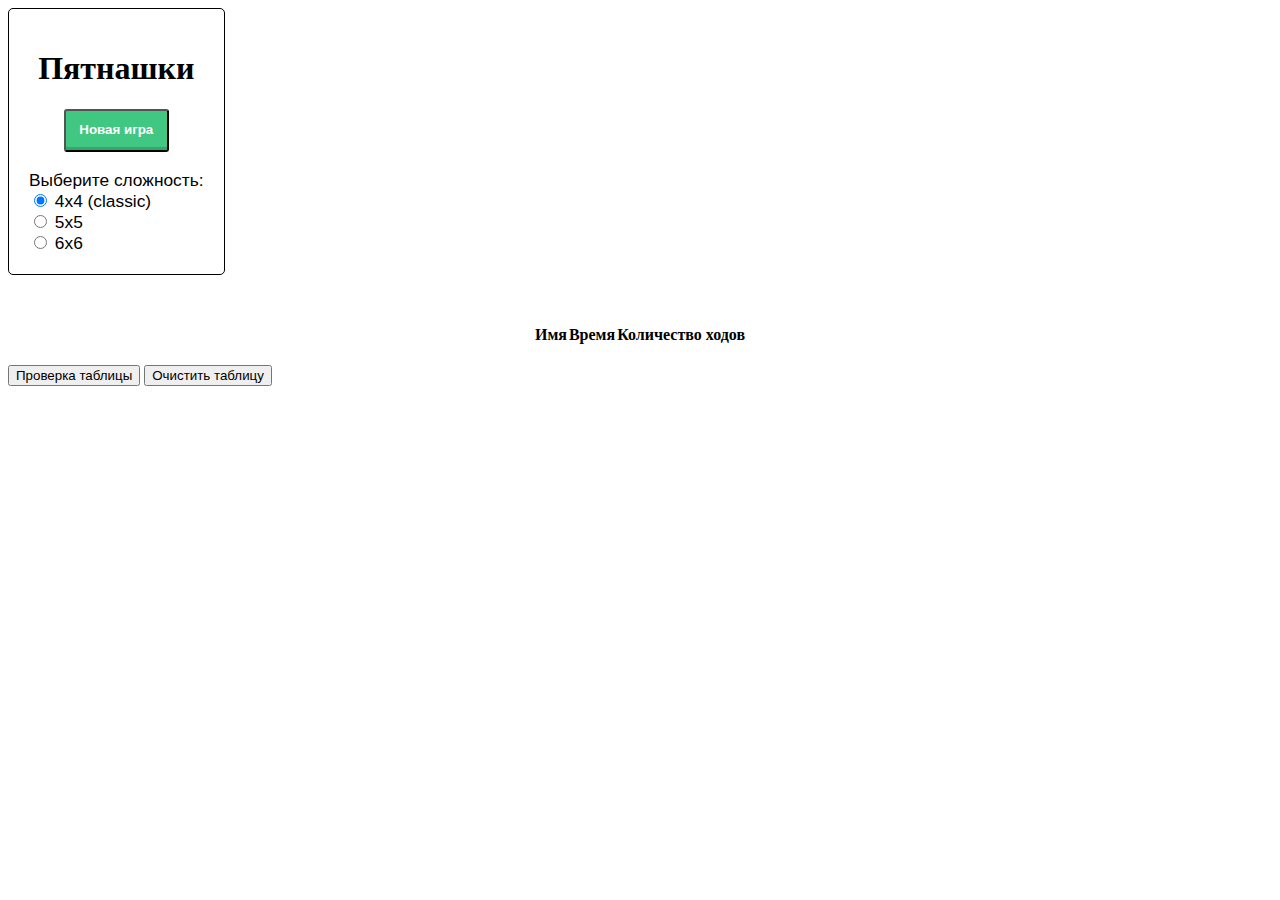
<file: 15-game-main/index.html>
<!doctype html>
<html lang="en">
<head>
    <meta charset="UTF-8">
    <title>15 game</title>
    <link rel="stylesheet" href="style.css">
    <script src="app.js" defer></script>
</head>
<body>

<div class="parent">
    <div class="child1">
        <div class="titleAndButton">
            <h1>Пятнашки</h1>
            <button id="game" class="game">Новая игра</button>
            <br>
            <br>
        </div>

        <!-- Блок результатов -->
        <div id="result" class="result">
            Время: <span class="time-text"></span>
            <br>
            Количество ходов: <span class="move-text"></span>
        </div>

        <!-- Блок выбора сложнсти -->
        <div id="difficulty" class="difficulty">
            Выберите сложность:
            <br>
            <input type="radio" name="game-difficulty" id="game-difficulty-one" value='4' checked>
            <label for="game-difficulty-one">4x4 (classic)</label>
            <br>
            <input type="radio" name="game-difficulty" id="game-difficulty-two" value='5'>
            <label for="game-difficulty-two">5x5</label>
            <br>
            <input type="radio" name="game-difficulty" id="game-difficulty-three" value='6'>
            <label for="game-difficulty-three">6x6</label>
        </div>
    </div>
    <div class="child2">
        <!-- Игра -->
        <div class="field" id="field"></div>
    </div>
    <div class="table_res" style="padding-top: 30px; ">

        <table id="leaderboard">
            <tr>
                <th>Имя</th>
                <th>Время</th>
                <th>Количество ходов</th>
            </tr>
        </table>

        <button onclick="endGame()">Проверка таблицы</button>
        <button onclick="clearLeaderboard()">Очистить таблицу</button>
    
    </div>
    
</div>

</body>
</html>
</file>
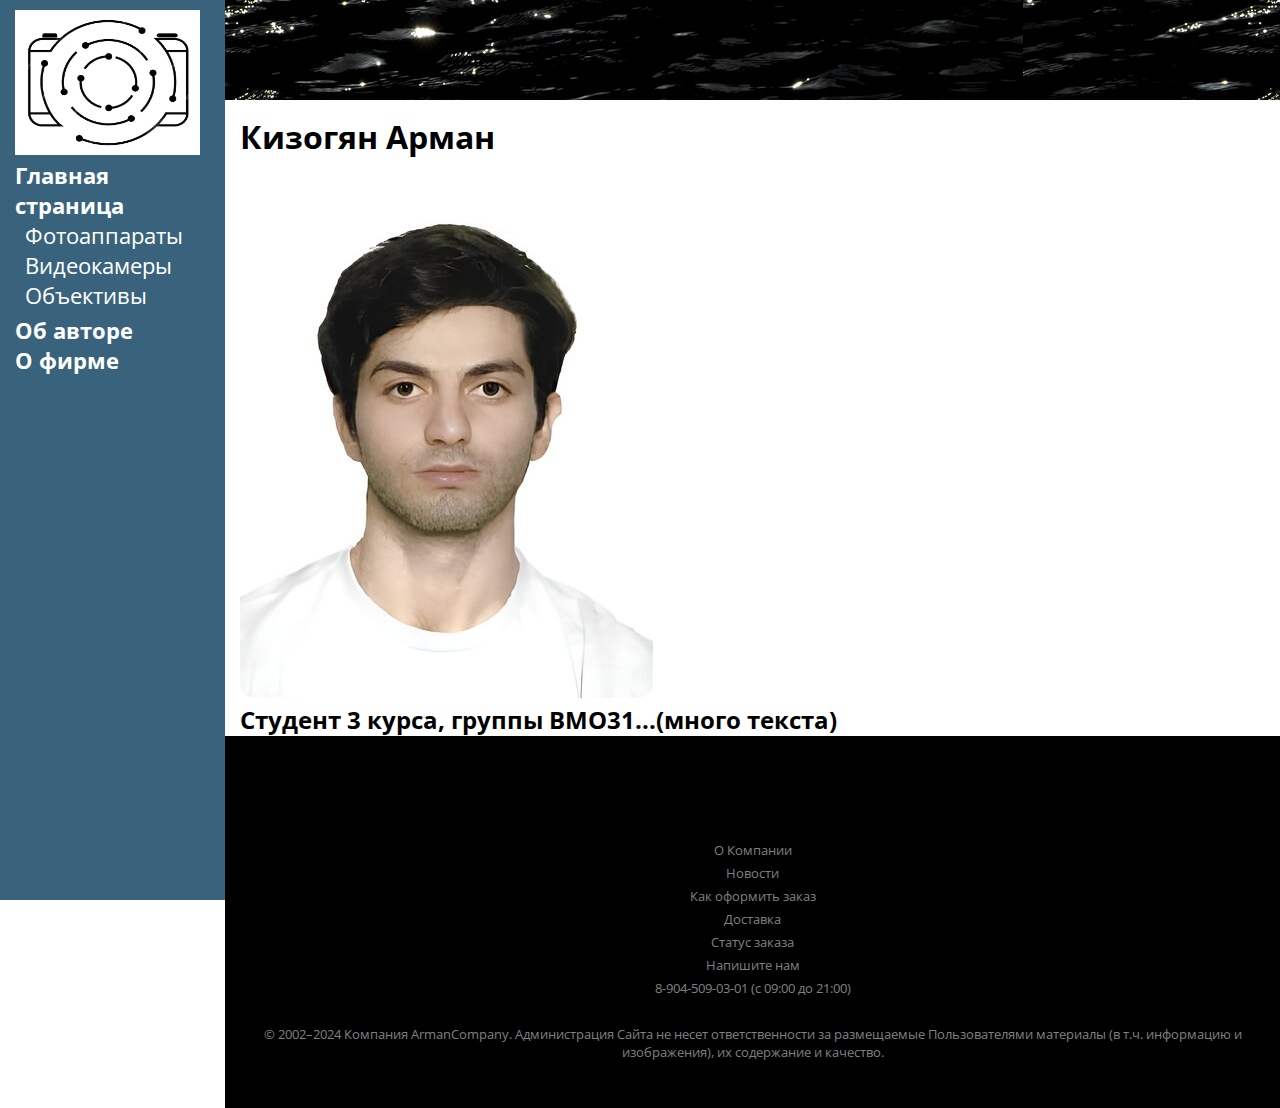
<file: web_shop/about_author.html>
<!DOCTYPE html>
<html lang="en">
<head>
    <link rel="stylesheet" href="all.css">
    <meta charset="UTF-8">
    <meta http-equiv="X-UA-Compatible" content="IE=edge">
    <meta name="viewport" content="width=device-width, initial-scale=1.0">
    <title>Об авторе</title>
    <style>

    </style>
</head>
<body>
    <div id="up_label">

    </div>

    <div id="sxema">
        <div class="wrapper">
            <!--Top menu -->
            <div class="sidebar">
                <img src="images/logo.png" style="height: 145px; width: 185px;">
                <a href = "test.html"><b>Главная страница</b></a><br>
                <ul>
                    <li><a href = "photo.html">Фотоаппараты</a></li>
                    <li><a href = "video.html">Видеокамеры</a></li>
                    <li><a href = "obbb.html">Объективы</a></li>
                </ul>
                <a href = "about_author.html"><b>Об авторе</b></a><br>
                <a href = "about_company.html"><b>О фирме</b></a><br>


            </div>
        </div>

        <div id = "about">
            
            <h1>Кизогян Арман</h1>
            <img src="images/me.jpg">
            <h2>Студент 3 курса, группы ВМО31...(много текста)</h2>

        </div>
        


        <footer>
            <div class="footer">
                <div class="row">
                    <a href="#"><i class="fa fa-facebook"></i></a>
                    <a href="#"><i class="fa fa-instagram"></i></a>
                    <a href="#"><i class="fa fa-youtube"></i></a>
                    <a href="#"><i class="fa fa-twitter"></i></a>
                </div>
            
                <div class="row">
                    <ul>
                        <li><a href="#">О Компании</a></li>
                        <li><a href="#">Новости</a></li>
                        <li><a href="#">Как оформить заказ</a></li>
                        <li><a href="#">Доставка</a></li>
                        <li><a href="#">Статус заказа</a></li>
                        <li><a href="mailto:kizogyan.arman01@mail.ru">Напишите нам</a></li>
                        <li><a>8-904-509-03-01 (c 09:00 до 21:00)</a></li>
                    </ul>
                </div>
            
                <div class="row">
                    © 2002–2024 Компания ArmanCompany. Администрация Сайта не несет ответственности за размещаемые Пользователями материалы (в т.ч. информацию и изображения), их содержание и качество.  
                </div>
            </div>
        </footer>


    </div>
</body>
</html>
</file>
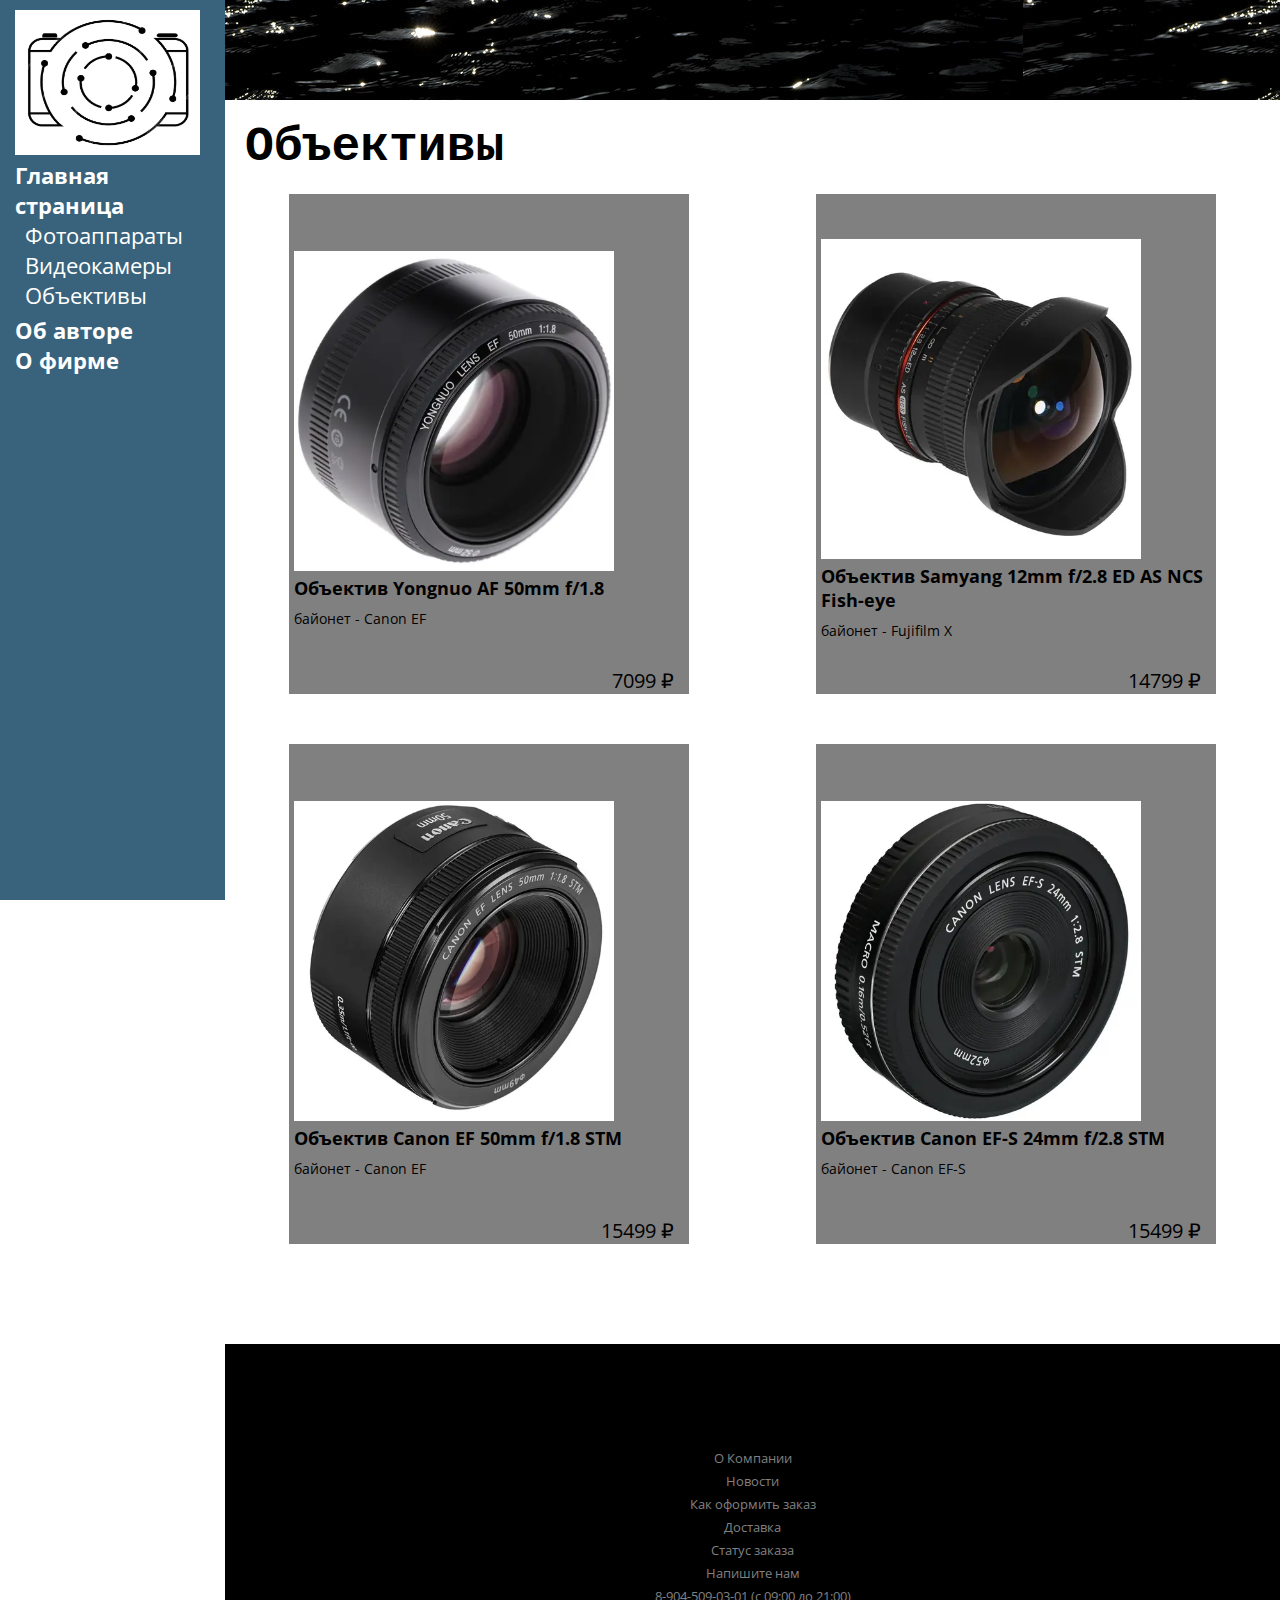
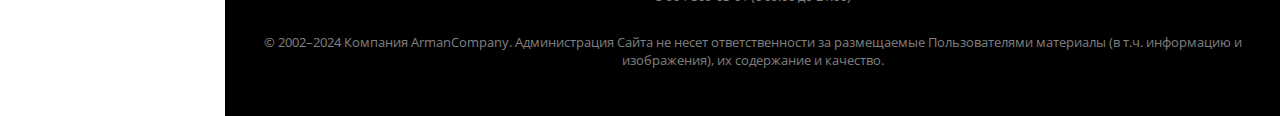
<file: web_shop/obbb.html>
<!DOCTYPE html>
<html lang="en">
<head>
    <link rel="stylesheet" href="all.css">
    <meta charset="UTF-8">
    <meta http-equiv="X-UA-Compatible" content="IE=edge">
    <meta name="viewport" content="width=device-width, initial-scale=1.0">
    <title>Магазин фотоэлектронники</title>
    <style>

    </style>
</head>
<body>
    <div id="up_label">

    </div>

    <div id="sxema">
        <div class="wrapper">
            <!--Top menu -->
            <div class="sidebar">
                <img src="images/logo.png" style="height: 145px; width: 185px;">
                <a href = "test.html"><b>Главная страница</b></a><br>
                <ul>
                    <li><a href = "photo.html">Фотоаппараты</a></li>
                    <li><a href = "video.html">Видеокамеры</a></li>
                    <li><a href = "obbb.html">Объективы</a></li>
                </ul>
                <a href = "about_author.html"><b>Об авторе</b></a><br>
                <a href = "about_company.html"><b>О фирме</b></a><br>


            </div>
        </div>

        <p class="names" style = "font-size: 48px;">Объективы</p>

        <!-- <p class="names">Видеокамеры</p> -->
        <div class="kategorii">
            <div class= "razdel">
                <img src="images/1 об.webp">
                <p class="nazvan">Объектив Yongnuo AF 50mm f/1.8</p>
                <p class="xar">байонет - Canon EF</p>
                <p class="price">7099 ₽</p>
            </div>
        
            <div class= "razdel">
                <img src="images/2 об.webp">
                <p class="nazvan">Объектив Samyang 12mm f/2.8 ED AS NCS Fish-eye</p>
                <p class="xar">байонет - Fujifilm X</p>
                <p class="price">14799 ₽</p>
            </div>
            
            <div class= "razdel">
                <img src="images/3 об.webp">
                <p class="nazvan">Объектив Canon EF 50mm f/1.8 STM</p>
                <p class="xar">байонет - Canon EF</p>
                <p class="price">15499 ₽</p>
            </div>
            
            <div class= "razdel">
                <img src="images/4 об.webp">
                <p class="nazvan">Объектив Canon EF-S 24mm f/2.8 STM</p>
                <p class="xar">байонет - Canon EF-S</p>
                <p class="price">15499 ₽</p>
            </div>

        </div>


        <footer>
            <div class="footer">
                <div class="row">
                    <a href="#"><i class="fa fa-facebook"></i></a>
                    <a href="#"><i class="fa fa-instagram"></i></a>
                    <a href="#"><i class="fa fa-youtube"></i></a>
                    <a href="#"><i class="fa fa-twitter"></i></a>
                </div>
            
                <div class="row">
                    <ul>
                        <li><a href="#">О Компании</a></li>
                        <li><a href="#">Новости</a></li>
                        <li><a href="#">Как оформить заказ</a></li>
                        <li><a href="#">Доставка</a></li>
                        <li><a href="#">Статус заказа</a></li>
                        <li><a href="mailto:kizogyan.arman01@mail.ru">Напишите нам</a></li>
                        <li><a>8-904-509-03-01 (c 09:00 до 21:00)</a></li>
                    </ul>
                </div>
            
                <div class="row">
                    © 2002–2024 Компания ArmanCompany. Администрация Сайта не несет ответственности за размещаемые Пользователями материалы (в т.ч. информацию и изображения), их содержание и качество.  
                </div>
            </div>
        </footer>


    </div>
</body>
</html>
</file>
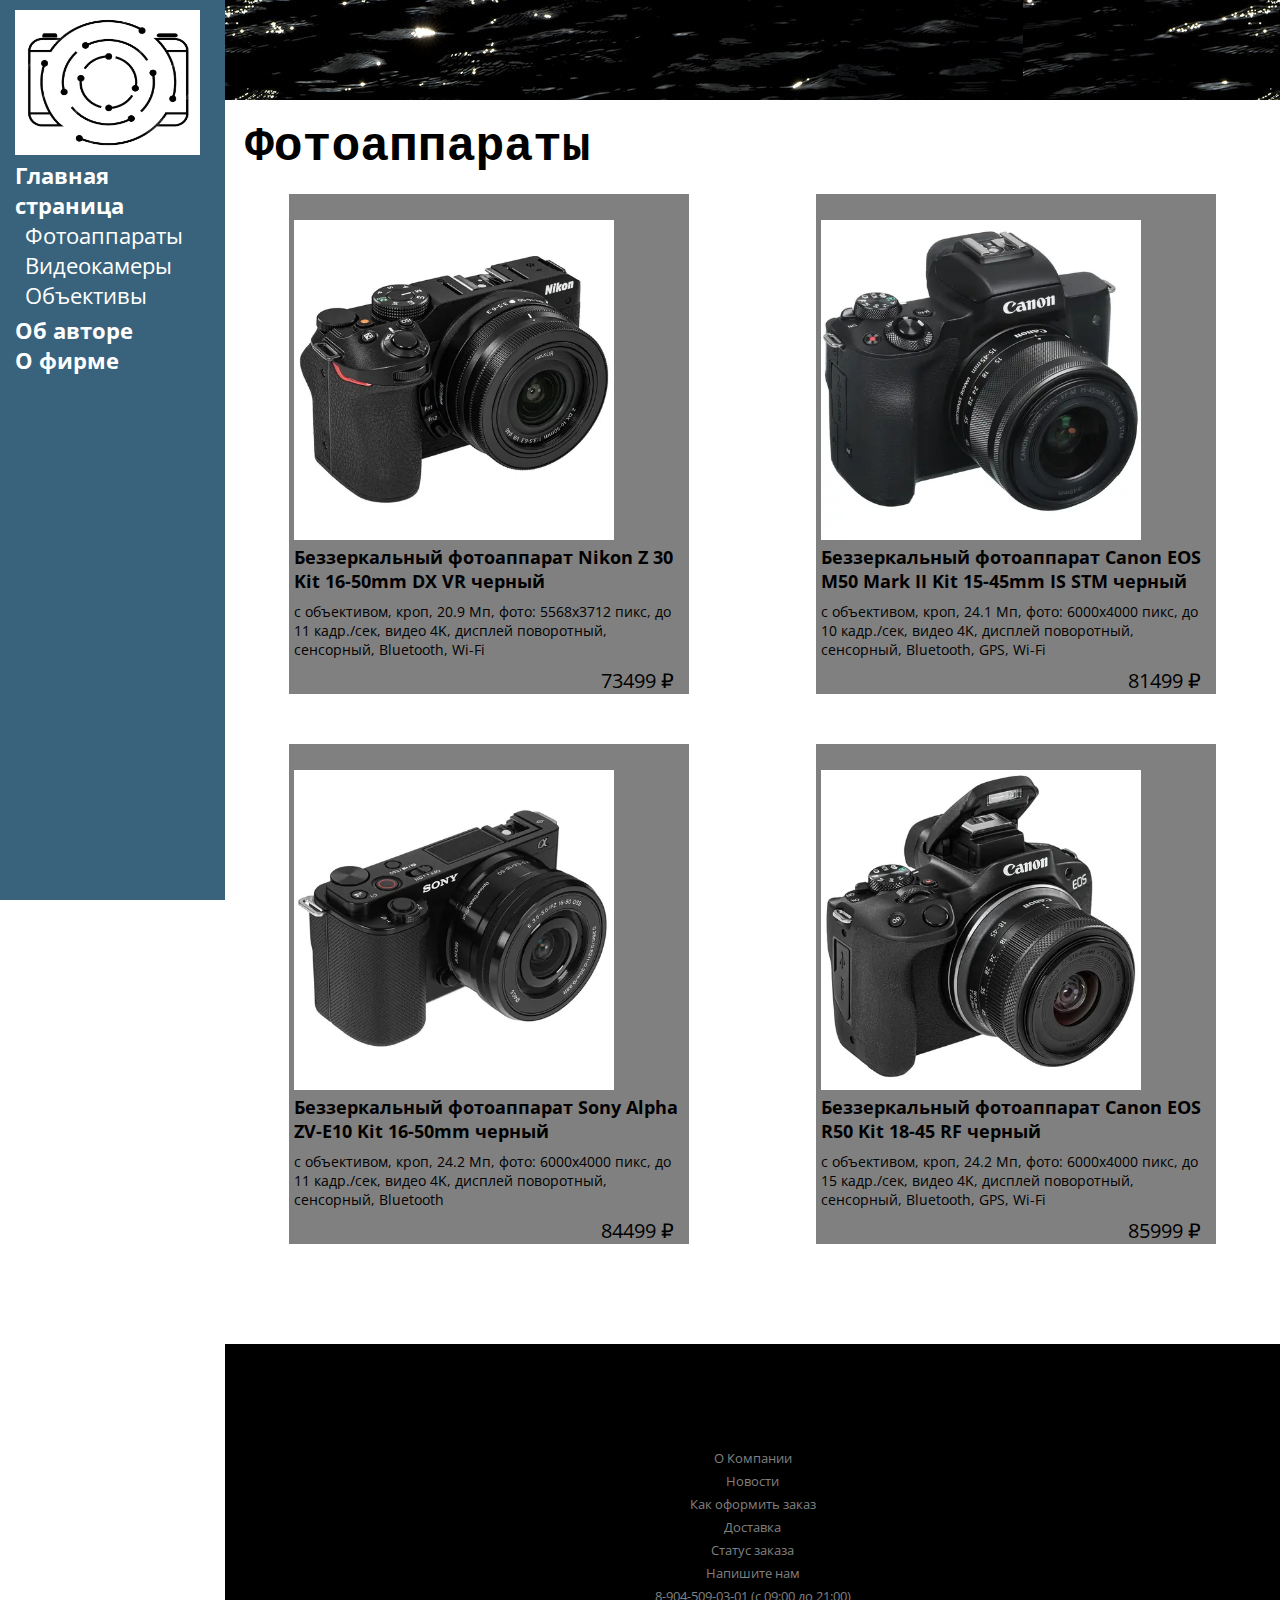
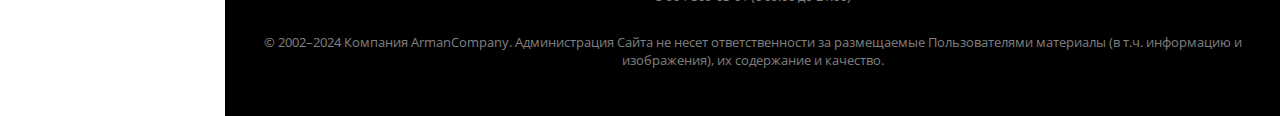
<file: web_shop/photo.html>
<!DOCTYPE html>
<html lang="en">
<head>
    <link rel="stylesheet" href="all.css">
    <meta charset="UTF-8">
    <meta http-equiv="X-UA-Compatible" content="IE=edge">
    <meta name="viewport" content="width=device-width, initial-scale=1.0">
    <title>Магазин фотоэлектронники</title>
    <style>

    </style>
</head>
<body>
    <div id="up_label">

    </div>

    <div id="sxema">
        <div class="wrapper">
            <!--Top menu -->
            <div class="sidebar">
                <img src="images/logo.png" style="height: 145px; width: 185px;">
                <a href = "test.html"><b>Главная страница</b></a><br>
                <ul>
                    <li><a href = "photo.html">Фотоаппараты</a></li>
                    <li><a href = "video.html">Видеокамеры</a></li>
                    <li><a href = "obbb.html">Объективы</a></li>
                </ul>
                <a href = "about_author.html"><b>Об авторе</b></a><br>
                <a href = "about_company.html"><b>О фирме</b></a><br>


            </div>
        </div>

        <p class="names" style = "font-size: 48px;">Фотоаппараты</p>



            <div class="kategorii">

                <div class= "razdel">
                    <img src="images/camera 1.webp">
                    <p class="nazvan">Беззеркальный фотоаппарат Nikon Z 30 Kit 16-50mm DX VR черный</p>
                    <p class="xar">с объективом, кроп, 20.9 Мп, фото: 5568x3712 пикс, до 11 кадр./сек, видео 4K, дисплей поворотный, сенсорный, Bluetooth, Wi-Fi</p>
                    <p class="price">73499 ₽</p>
                </div>
            
                <div class= "razdel">
                    <img src="images/camera 2.webp">
                    <p class="nazvan">Беззеркальный фотоаппарат Canon EOS M50 Mark II Kit 15-45mm IS STM черный</p>
                    <p class="xar">с объективом, кроп, 24.1 Мп, фото: 6000x4000 пикс, до 10 кадр./сек, видео 4K, дисплей поворотный, сенсорный, Bluetooth, GPS, Wi-Fi</p>
                    <p class="price">81499 ₽</p>
                </div>
                
                <div class= "razdel">
                    <img src="images/camera 3.webp">
                    <p class="nazvan">Беззеркальный фотоаппарат Sony Alpha ZV-E10 Kit 16-50mm черный</p>
                    <p class="xar">с объективом, кроп, 24.2 Мп, фото: 6000x4000 пикс, до 11 кадр./сек, видео 4K, дисплей поворотный, сенсорный, Bluetooth</p>
                    <p class="price">84499 ₽</p>
                </div>
                
                <div class= "razdel">
                    <img src="images/camera 4.webp">
                    <p class="nazvan">Беззеркальный фотоаппарат Canon EOS R50 Kit 18-45 RF черный</p>
                    <p class="xar">с объективом, кроп, 24.2 Мп, фото: 6000x4000 пикс, до 15 кадр./сек, видео 4K, дисплей поворотный, сенсорный, Bluetooth, GPS, Wi-Fi</p>
                    <p class="price">85999 ₽</p>
                </div>
            </div>

        
            <footer>
                <div class="footer">
                    <div class="row">
                        <a href="#"><i class="fa fa-facebook"></i></a>
                        <a href="#"><i class="fa fa-instagram"></i></a>
                        <a href="#"><i class="fa fa-youtube"></i></a>
                        <a href="#"><i class="fa fa-twitter"></i></a>
                    </div>
                
                    <div class="row">
                        <ul>
                            <li><a href="#">О Компании</a></li>
                            <li><a href="#">Новости</a></li>
                            <li><a href="#">Как оформить заказ</a></li>
                            <li><a href="#">Доставка</a></li>
                            <li><a href="#">Статус заказа</a></li>
                            <li><a href="mailto:kizogyan.arman01@mail.ru">Напишите нам</a></li>
                            <li><a>8-904-509-03-01 (c 09:00 до 21:00)</a></li>
                        </ul>
                    </div>
                
                    <div class="row">
                        © 2002–2024 Компания ArmanCompany. Администрация Сайта не несет ответственности за размещаемые Пользователями материалы (в т.ч. информацию и изображения), их содержание и качество.  
                    </div>
                </div>
            </footer>
    </div>
</body>
</html>
</file>
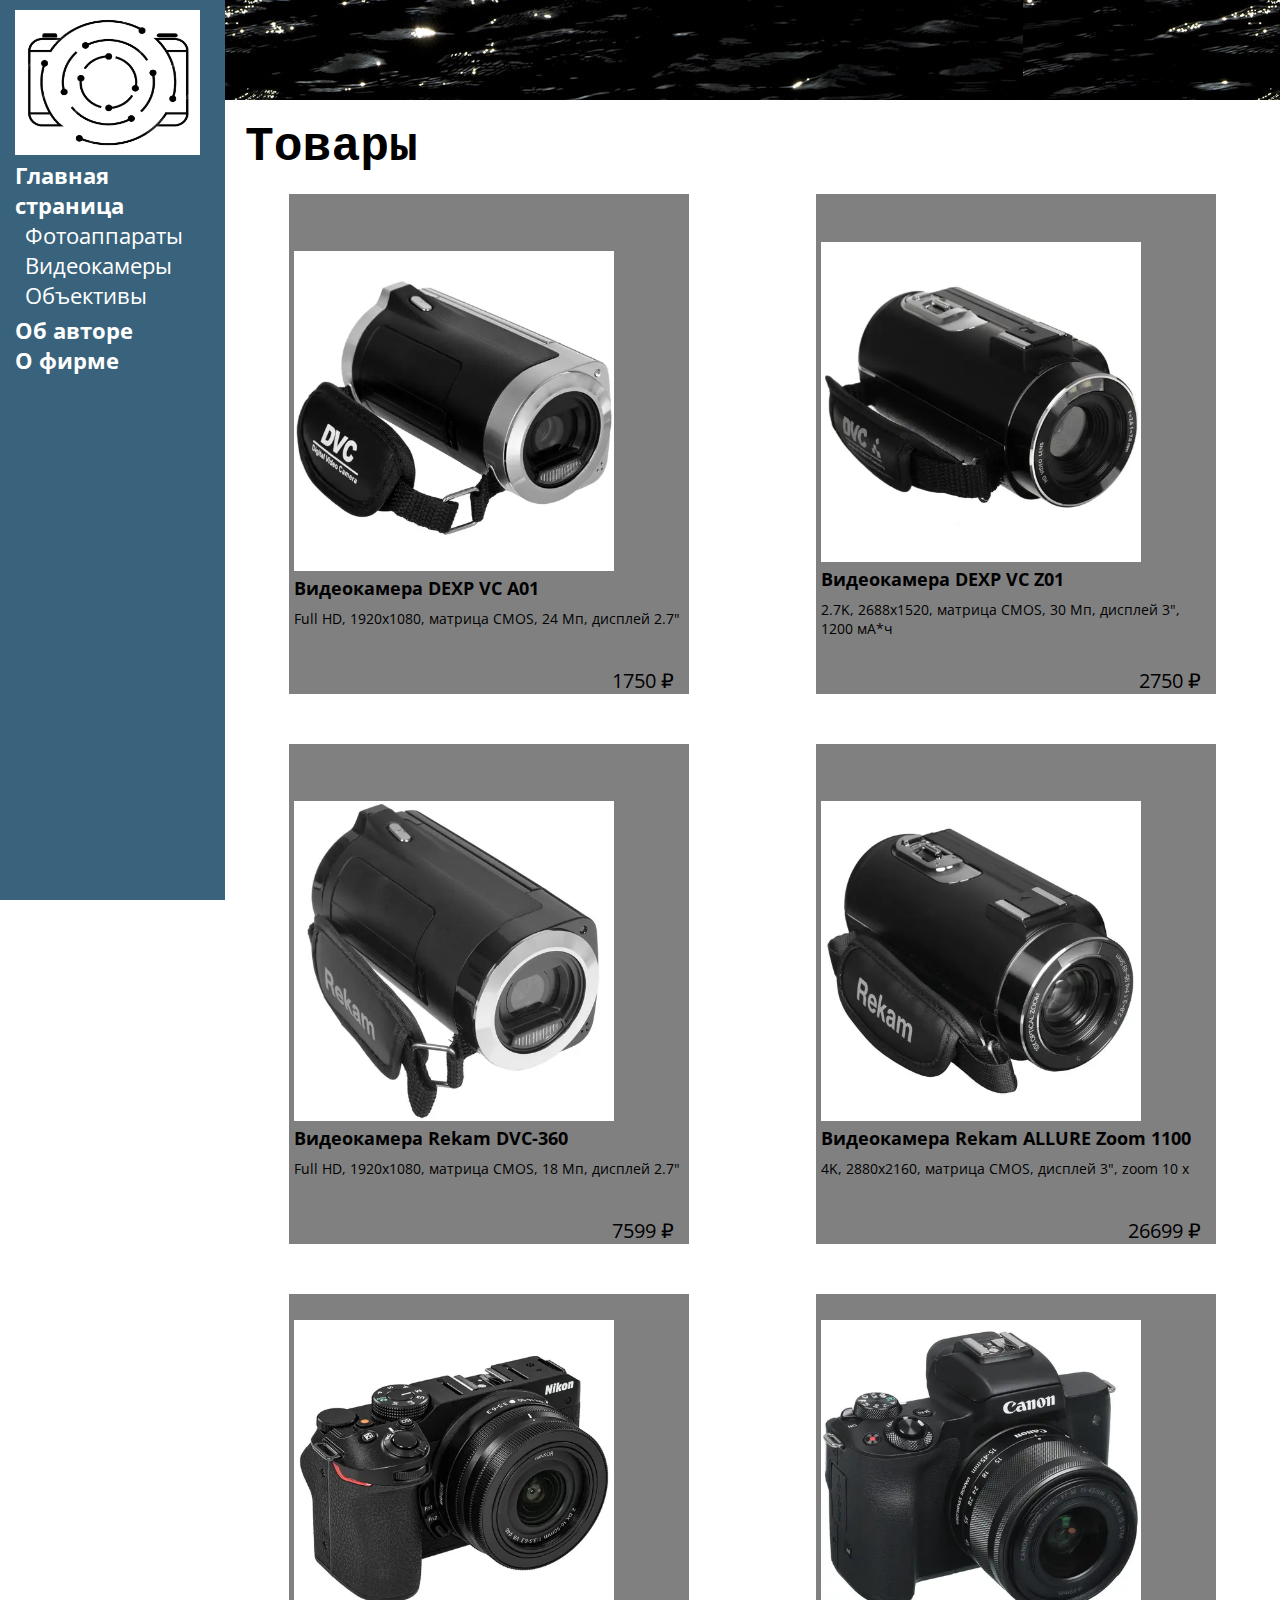
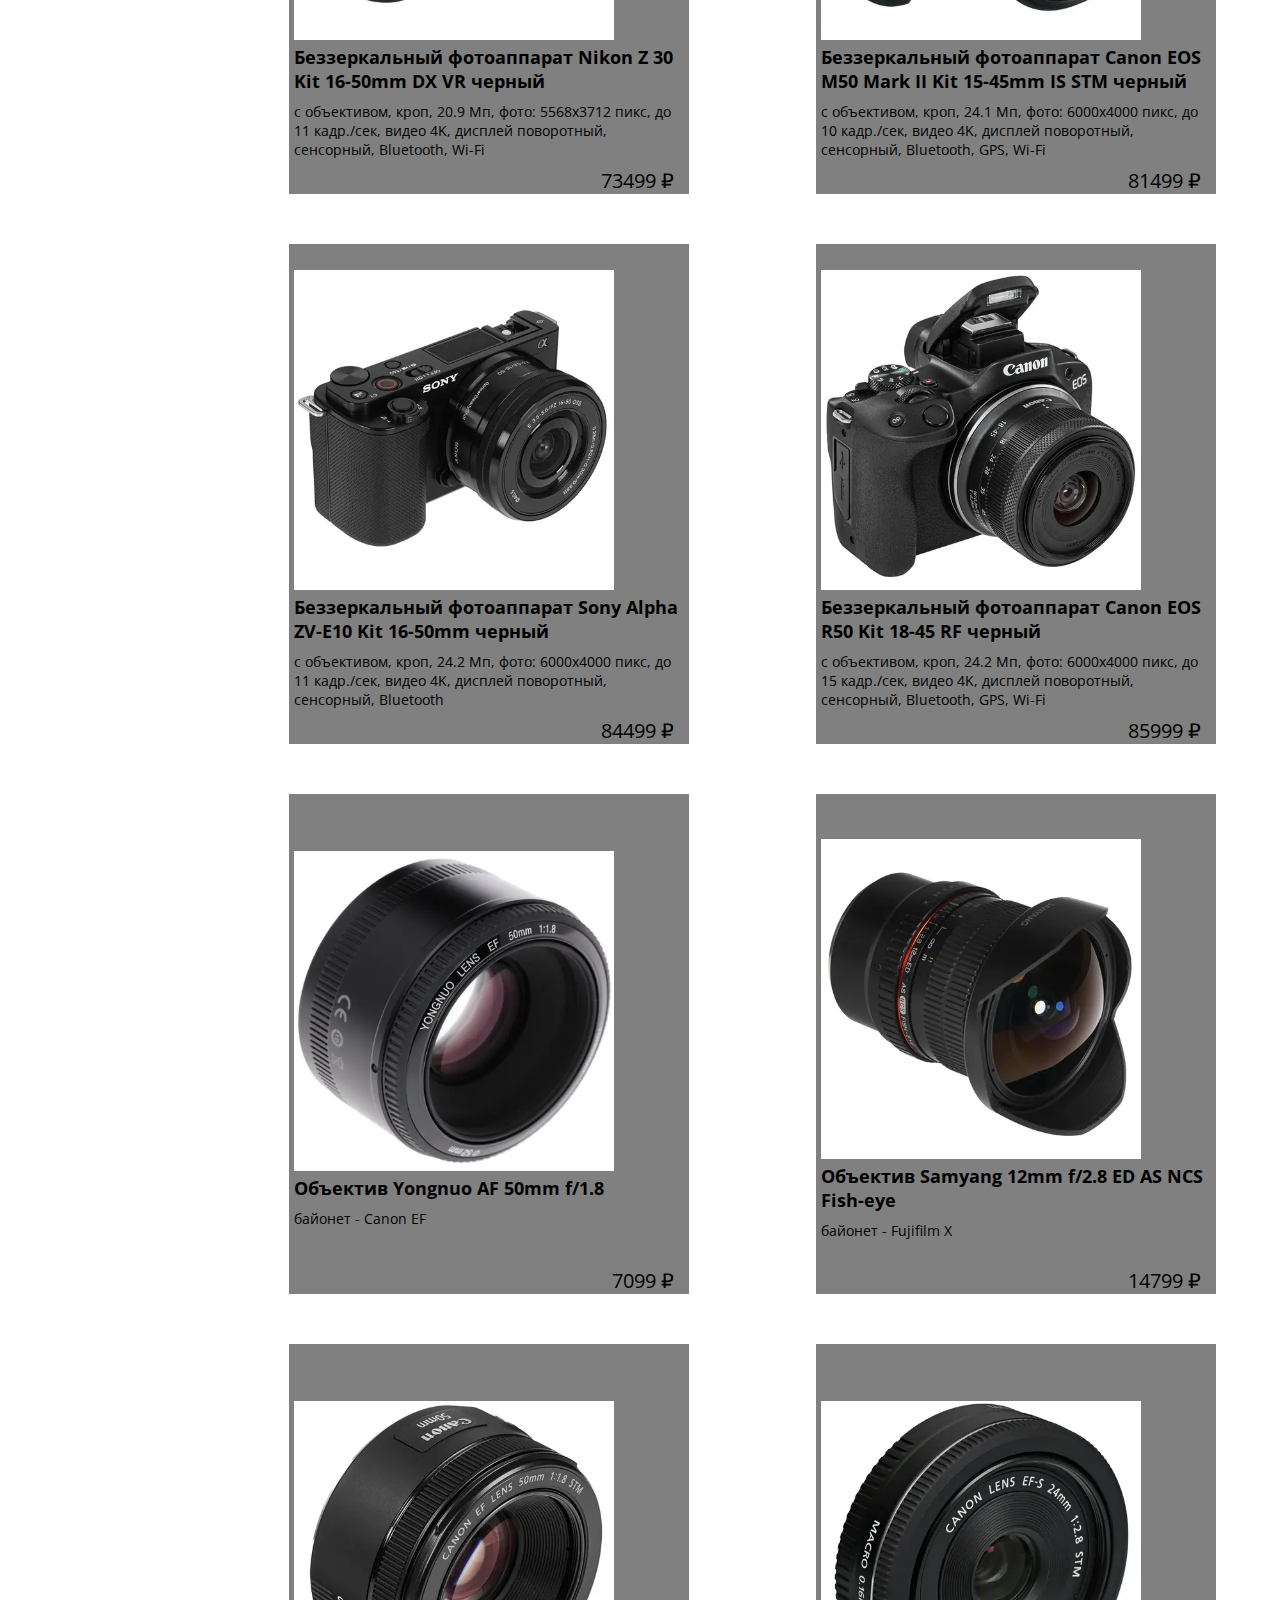
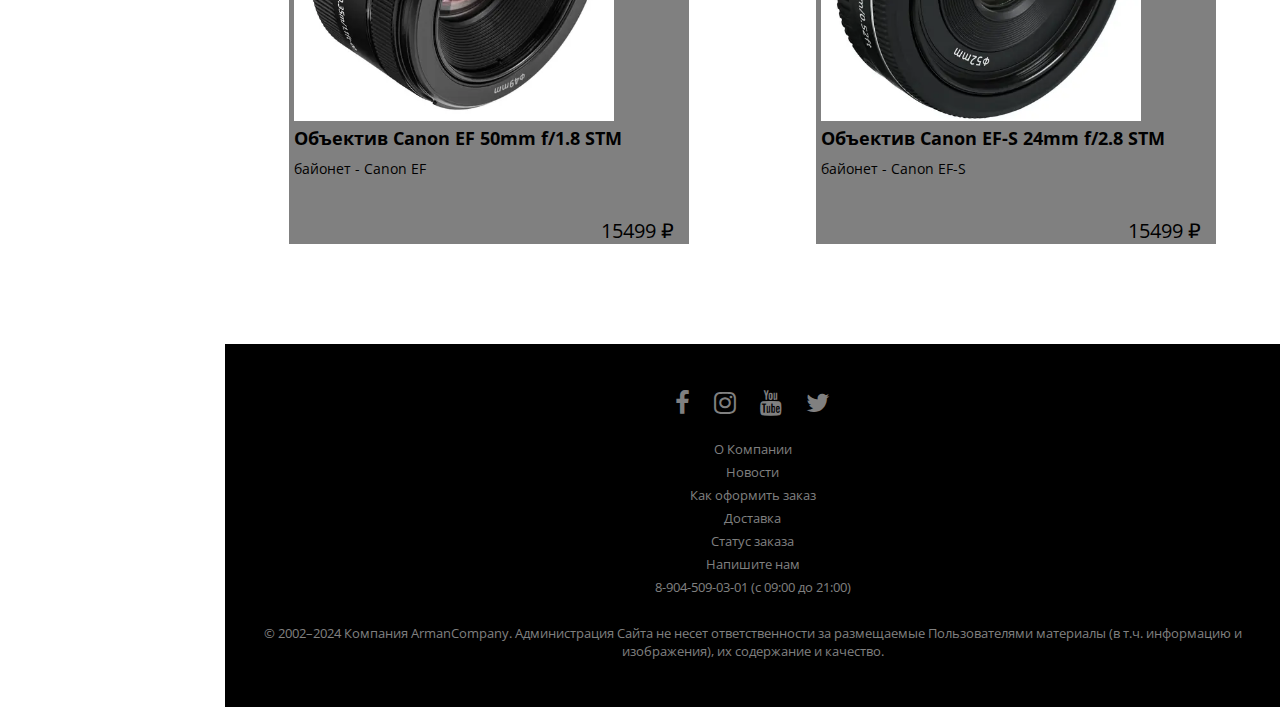
<file: web_shop/test.html>
<!DOCTYPE html>
<html lang="en">
<head>
    <link rel="stylesheet" href="https://cdnjs.cloudflare.com/ajax/libs/font-awesome/4.7.0/css/font-awesome.min.css">
    
    <link rel="preconnect" href="https://fonts.gstatic.com">
    <link href="https://fonts.googleapis.com/css2?family=Fredoka+One&family=Play&display=swap" rel="stylesheet"> 


    <link rel="stylesheet" href="all.css">
    <meta charset="UTF-8">
    <meta http-equiv="X-UA-Compatible" content="IE=edge">
    <meta name="viewport" content="width=device-width, initial-scale=1.0">
    <title>Магазин фотоэлектронники</title>
    <style>

    </style>
</head>
<body>
    <div id="up_label">

    </div>

    <div id="sxema">
        <div class="wrapper">
            <!--Top menu -->
            <div class="sidebar">
                <img src="images/logo.png" style="height: 145px; width: 185px;">
                <a href = "test.html"><b>Главная страница</b></a><br>
                <ul>
                    <li><a href = "photo.html">Фотоаппараты</a></li>
                    <li><a href = "video.html">Видеокамеры</a></li>
                    <li><a href = "obbb.html">Объективы</a></li>
                </ul>
                <a href = "about_author.html"><b>Об авторе</b></a><br>
                <a href = "about_company.html"><b>О фирме</b></a><br>


            </div>
        </div>





        <p class="names" style = "font-size: 48px;">Товары</p>



        <div class="kategorii">
            <div class= "razdel">
                <img src="images/1 видео.webp">
                <p class="nazvan">Видеокамера DEXP VC A01</p>
                <p class="xar">Full HD, 1920x1080, матрица CMOS, 24 Мп, дисплей 2.7"</p>
                <p class="price">1750 ₽</p>
            </div>
        
            <div class= "razdel">
                <img src="images/2 видео.webp">
                <p class="nazvan">Видеокамера DEXP VC Z01</p>
                <p class="xar">2.7K, 2688х1520, матрица CMOS, 30 Мп, дисплей 3", 1200 мА*ч</p>
                <p class="price">2750 ₽</p>
            </div>
            
            <div class= "razdel">
                <img src="images/3 видео.webp">
                <p class="nazvan">Видеокамера Rekam DVC-360</p>
                <p class="xar">Full HD, 1920x1080, матрица CMOS, 18 Мп, дисплей 2.7"</p>
                <p class="price">7599 ₽</p>
            </div>
            
            <div class= "razdel">
                <img src="images/4 видео.webp">
                <p class="nazvan">Видеокамера Rekam ALLURE Zoom 1100</p>
                <p class="xar">4K, 2880х2160, матрица CMOS, дисплей 3", zoom 10 x</p>
                <p class="price">26699 ₽</p>
            </div>


            <div class= "razdel">
                <img src="images/camera 1.webp">
                <p class="nazvan">Беззеркальный фотоаппарат Nikon Z 30 Kit 16-50mm DX VR черный</p>
                <p class="xar">с объективом, кроп, 20.9 Мп, фото: 5568x3712 пикс, до 11 кадр./сек, видео 4K, дисплей поворотный, сенсорный, Bluetooth, Wi-Fi</p>
                <p class="price">73499 ₽</p>
            </div>
        
            <div class= "razdel">
                <img src="images/camera 2.webp">
                <p class="nazvan">Беззеркальный фотоаппарат Canon EOS M50 Mark II Kit 15-45mm IS STM черный</p>
                <p class="xar">с объективом, кроп, 24.1 Мп, фото: 6000x4000 пикс, до 10 кадр./сек, видео 4K, дисплей поворотный, сенсорный, Bluetooth, GPS, Wi-Fi</p>
                <p class="price">81499 ₽</p>
            </div>
            
            <div class= "razdel">
                <img src="images/camera 3.webp">
                <p class="nazvan">Беззеркальный фотоаппарат Sony Alpha ZV-E10 Kit 16-50mm черный</p>
                <p class="xar">с объективом, кроп, 24.2 Мп, фото: 6000x4000 пикс, до 11 кадр./сек, видео 4K, дисплей поворотный, сенсорный, Bluetooth</p>
                <p class="price">84499 ₽</p>
            </div>
            
            <div class= "razdel">
                <img src="images/camera 4.webp">
                <p class="nazvan">Беззеркальный фотоаппарат Canon EOS R50 Kit 18-45 RF черный</p>
                <p class="xar">с объективом, кроп, 24.2 Мп, фото: 6000x4000 пикс, до 15 кадр./сек, видео 4K, дисплей поворотный, сенсорный, Bluetooth, GPS, Wi-Fi</p>
                <p class="price">85999 ₽</p>
            </div>


            <div class= "razdel">
                <img src="images/1 об.webp">
                <p class="nazvan">Объектив Yongnuo AF 50mm f/1.8</p>
                <p class="xar">байонет - Canon EF</p>
                <p class="price">7099 ₽</p>
            </div>
        
            <div class= "razdel">
                <img src="images/2 об.webp">
                <p class="nazvan">Объектив Samyang 12mm f/2.8 ED AS NCS Fish-eye</p>
                <p class="xar">байонет - Fujifilm X</p>
                <p class="price">14799 ₽</p>
            </div>
            
            <div class= "razdel">
                <img src="images/3 об.webp">
                <p class="nazvan">Объектив Canon EF 50mm f/1.8 STM</p>
                <p class="xar">байонет - Canon EF</p>
                <p class="price">15499 ₽</p>
            </div>
            
            <div class= "razdel">
                <img src="images/4 об.webp">
                <p class="nazvan">Объектив Canon EF-S 24mm f/2.8 STM</p>
                <p class="xar">байонет - Canon EF-S</p>
                <p class="price">15499 ₽</p>
            </div>
        </div>


        <footer>
            <div class="footer">
                <div class="row">
                    <a href="#"><i class="fa fa-facebook"></i></a>
                    <a href="#"><i class="fa fa-instagram"></i></a>
                    <a href="#"><i class="fa fa-youtube"></i></a>
                    <a href="#"><i class="fa fa-twitter"></i></a>
                </div>
            
                <div class="row">
                    <ul>
                        <li><a href="#">О Компании</a></li>
                        <li><a href="#">Новости</a></li>
                        <li><a href="#">Как оформить заказ</a></li>
                        <li><a href="#">Доставка</a></li>
                        <li><a href="#">Статус заказа</a></li>
                        <li><a href="mailto:kizogyan.arman01@mail.ru">Напишите нам</a></li>
                        <li><a>8-904-509-03-01 (c 09:00 до 21:00)</a></li>
                    </ul>
                </div>
            
                <div class="row">
                    © 2002–2024 Компания ArmanCompany. Администрация Сайта не несет ответственности за размещаемые Пользователями материалы (в т.ч. информацию и изображения), их содержание и качество.  
                </div>
            </div>
        </footer>


    </div> 
</body>
</html>
</file>
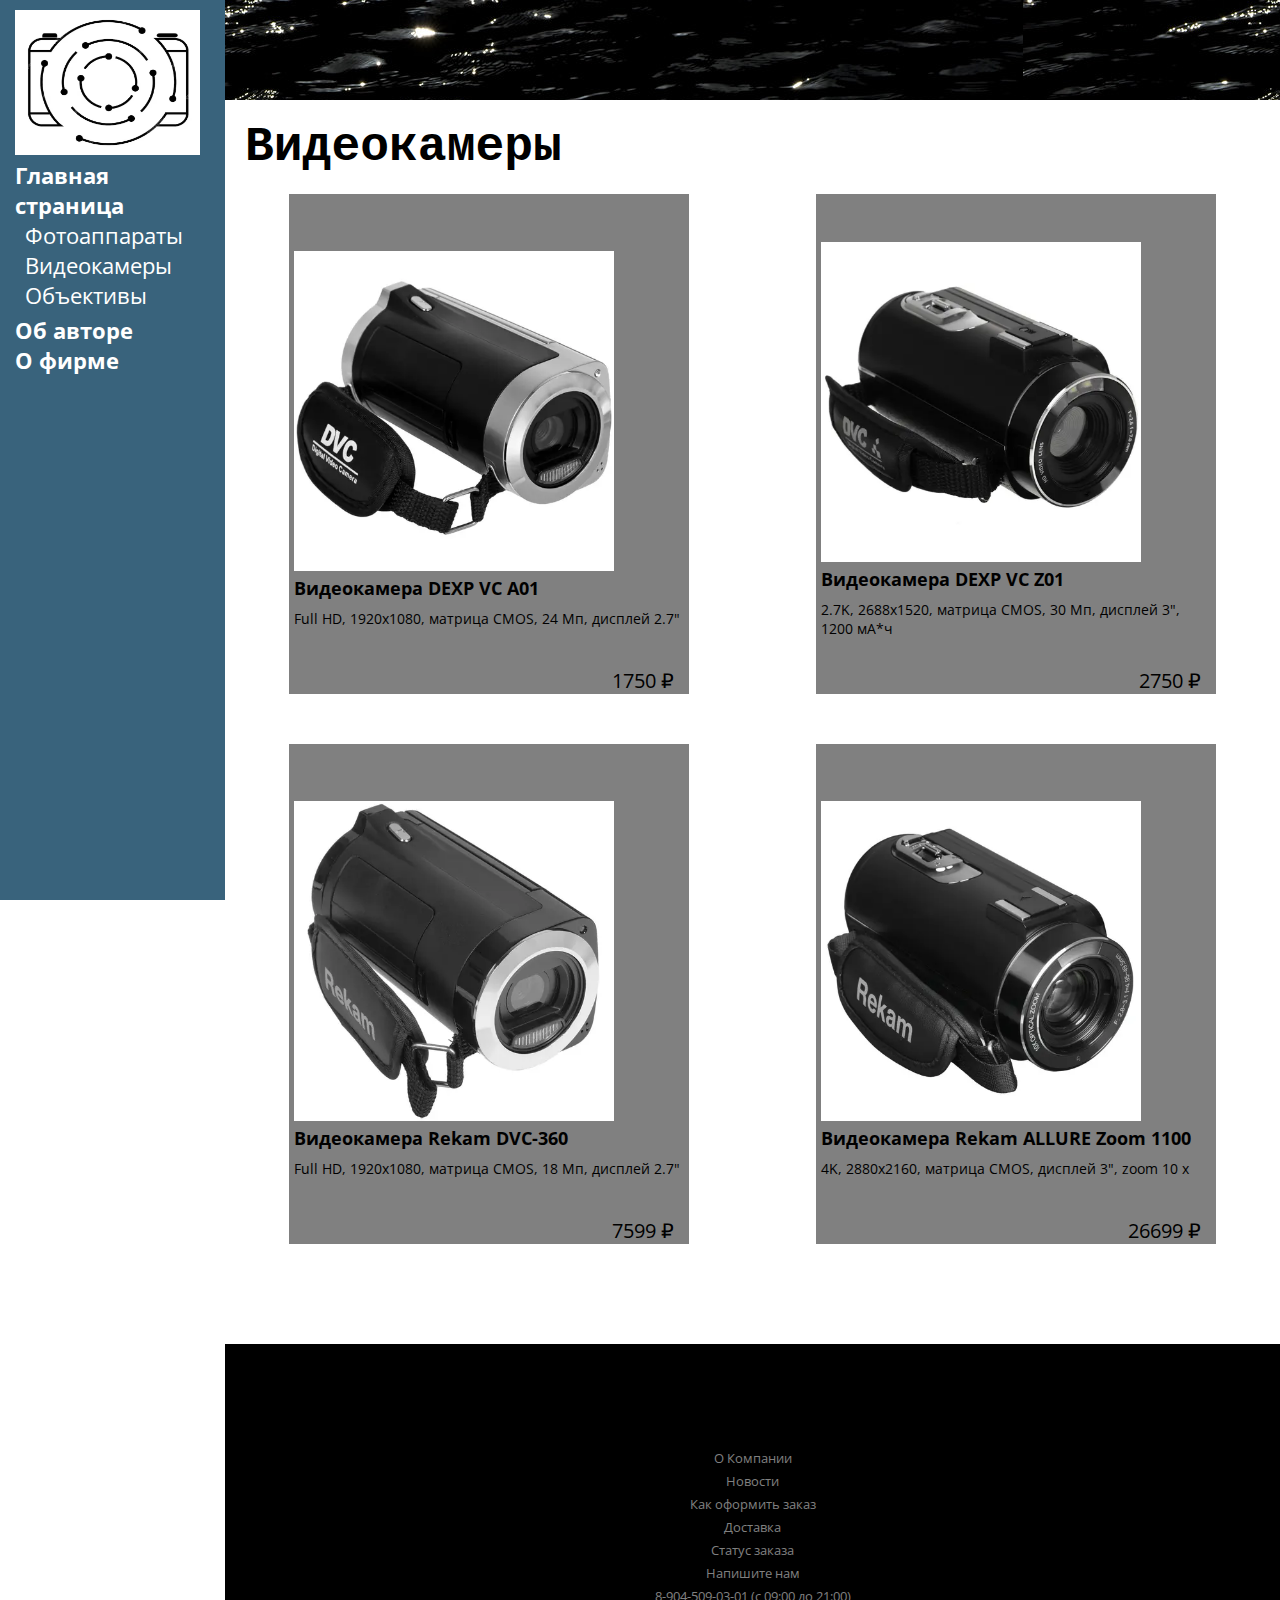
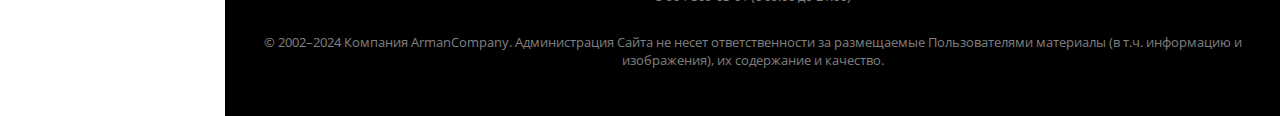
<file: web_shop/video.html>
<!DOCTYPE html>
<html lang="en">
<head>
    <link rel="stylesheet" href="all.css">
    <meta charset="UTF-8">
    <meta http-equiv="X-UA-Compatible" content="IE=edge">
    <meta name="viewport" content="width=device-width, initial-scale=1.0">
    <title>Магазин фотоэлектронники</title>
    <style>

    </style>
</head>
<body>
    <div id="up_label">

    </div>

    <div id="sxema">
        <div class="wrapper">
            <!--Top menu -->
            <div class="sidebar">
                <img src="images/logo.png" style="height: 145px; width: 185px;">
                <a href = "test.html"><b>Главная страница</b></a><br>
                <ul>
                    <li><a href = "photo.html">Фотоаппараты</a></li>
                    <li><a href = "video.html">Видеокамеры</a></li>
                    <li><a href = "obbb.html">Объективы</a></li>
                </ul>
                <a href = "about_author.html"><b>Об авторе</b></a><br>
                <a href = "about_company.html"><b>О фирме</b></a><br>

            </div>
        </div>

        <p class="names" style = "font-size: 48px;">Видеокамеры</p>

        <!-- <p class="names">Видеокамеры</p> -->
        
        <div class="kategorii">
            <div class= "razdel">
                <img src="images/1 видео.webp">
                <p class="nazvan">Видеокамера DEXP VC A01</p>
                <p class="xar">Full HD, 1920x1080, матрица CMOS, 24 Мп, дисплей 2.7"</p>
                <p class="price">1750 ₽</p>
            </div>
        
            <div class= "razdel">
                <img src="images/2 видео.webp">
                <p class="nazvan">Видеокамера DEXP VC Z01</p>
                <p class="xar">2.7K, 2688х1520, матрица CMOS, 30 Мп, дисплей 3", 1200 мА*ч</p>
                <p class="price">2750 ₽</p>
            </div>
            
            <div class= "razdel">
                <img src="images/3 видео.webp">
                <p class="nazvan">Видеокамера Rekam DVC-360</p>
                <p class="xar">Full HD, 1920x1080, матрица CMOS, 18 Мп, дисплей 2.7"</p>
                <p class="price">7599 ₽</p>
            </div>
            
            <div class= "razdel">
                <img src="images/4 видео.webp">
                <p class="nazvan">Видеокамера Rekam ALLURE Zoom 1100</p>
                <p class="xar">4K, 2880х2160, матрица CMOS, дисплей 3", zoom 10 x</p>
                <p class="price">26699 ₽</p>
            </div>
        </div>


        <footer>
            <div class="footer">
                <div class="row">
                    <a href="#"><i class="fa fa-facebook"></i></a>
                    <a href="#"><i class="fa fa-instagram"></i></a>
                    <a href="#"><i class="fa fa-youtube"></i></a>
                    <a href="#"><i class="fa fa-twitter"></i></a>
                </div>
            
                <div class="row">
                    <ul>
                        <li><a href="#">О Компании</a></li>
                        <li><a href="#">Новости</a></li>
                        <li><a href="#">Как оформить заказ</a></li>
                        <li><a href="#">Доставка</a></li>
                        <li><a href="#">Статус заказа</a></li>
                        <li><a href="mailto:kizogyan.arman01@mail.ru">Напишите нам</a></li>
                        <li><a>8-904-509-03-01 (c 09:00 до 21:00)</a></li>
                    </ul>
                </div>
            
                <div class="row">
                    © 2002–2024 Компания ArmanCompany. Администрация Сайта не несет ответственности за размещаемые Пользователями материалы (в т.ч. информацию и изображения), их содержание и качество.  
                </div>
            </div>
        </footer>



    </div>
</body>
</html>
</file>
<file: 15-game-main/style.css>
.field {
    width: 400px;
    height: 400px;
    border-radius: 5px;
    position: relative;
    display: none;
}

.cell {
    box-sizing: border-box;
    width: 100px;
    height: 100px;
    border: 3px solid #ffb846;
    border-radius: 10px;
    position: absolute;
    font-size: 50px;
    display: flex;
    justify-content: center;
    align-items: center;
    transition: all 0.3s;
    cursor: pointer;
}

.child1 {
    display: inline-block;
    padding: 20px;
    border: 1px solid black;
    border-radius: 5px;
    align-content: center;
    vertical-align: top;
}

.child2 {
    display: inline-block;
}

.titleAndButton {
    text-align: center;
    vertical-align: top;
}

.result {
    display: none;
    font-family: "Arial";
    font-size: 13pt;
}

.difficulty {
    text-align: left;
    font-family: "Arial";
    font-size: 13pt;
}


.game {
    font-weight: 700;
    color: white;
    text-decoration: none;
    padding: .8em 1em calc(.8em + 3px);
    border-radius: 3px;
    background: rgb(64, 199, 129);
    box-shadow: 0 -3px rgb(53, 167, 110) inset;
    transition: 0.2s;
}

.game:hover {
    background: rgb(53, 167, 110);
}

.game:active {
    background: rgb(33, 147, 90);
    box-shadow: 0 3px rgb(33, 147, 90) inset;
}

h1 {
    font-family: "Arial Black";

}


#leaderboard {
    margin: 20px auto;
    border-collapse: collapse;
}
</file>
<file: web_shop/all.css>
@import url('https://fonts.googleapis.com/css2?family=Open+Sans&display=swap');

*{
    list-style: none;
    text-decoration: none;
    margin: 0;
    padding: 0;
    box-sizing: border-box;
    font-family: 'Open Sans', sans-serif;
}

body{
    background: #ffffff;
    margin: 0px 0px;
    padding: 0px 0px;
}


#up_label {
    
    position:fixed;
    padding: 50px;
    text-align: left center;
    color: white;
    font-weight: 100%;
    background-image: url("images/2.jpg");
    position: relative;
    overflow:auto;
    scrollbar-width: none;
}

.wrapper .sidebar{
    background: rgb(57, 99, 124);
    position: fixed;
    top: 0;
    left: 0;
    width: 225px;
    height: 100%;

    padding: 10px 15px;
    transition: all 0.5s ease;
}

.sidebar li {
    font-size: 20px;
    font-family: 'Open Sans', sans-serif;
    margin-left: 10px;
}

.sidebar ul {
    padding-bottom: 5px;
}

.sidebar a{
    font-size: 22px;
    font-family: 'Open Sans', sans-serif;
    color:white;
}

.names {
    margin-left: 225px;
    margin-top: 20px;
    font-size: 32px;
    padding-left: 20px;
    font-family: 'Courier New', Courier, monospace;

    padding-bottom: 20px;
    font-weight: bolder;
}

.kategorii {
    margin-left: 225px;

    padding-bottom: 50px;

    display: flex;
    flex-wrap: wrap;
    font-family: 'Courier New', Courier, monospace;
}


.razdel {
    margin: auto;

    width: auto;
    height: auto;
    
    background-color: gray;
    
    text-align: left center;
    justify-content: center;
    align-items: center;
    align-content: center; 

    position:relative;
    width: 400px;       /*!!!*/
    min-height: 500px;

    padding: 5px;
    margin-bottom: 50px;
}

.razdel img {
    width: 320px;
    height: 320px;
}

.nazvan{
    font-size: 18px;
    font-weight: bold;
}

.xar {
    margin-top: 9px;
    margin-bottom: 9px;
    font-size: 14px;

}

.price {
    font-size: 20px;

    padding-right: 15px;
    position:absolute;
    bottom:0;
    right:0;
}


.footer{
    background:#000;
    padding:30px 0px;
    font-family: 'Play', sans-serif;
    text-align:center;

    margin-left: 225px;
}
    
.footer .row{
    width:100%;
    margin:1% 0%;
    padding:0.6% 0%;
    color:gray;
    font-size:0.8em;
}
    
.footer .row a{
    text-decoration:none;
    color:gray;
    transition:0.5s;
}
    
.footer .row a:hover{
    color:#fff;
}
    
.footer .row ul{
    width:100%;
}
    
.footer .row ul li{
    padding-bottom: 5px;
    margin:0px 30px;
}
    
.footer .row a i{
    font-size:2em;
    margin:0% 1%;
}
    
@media (max-width:720px){
    .footer{
        text-align:left;
        padding:5%;
    }

    .footer .row ul li{
        display:block;
        margin:10px 0px;
        text-align:left;
    }
    
    .footer .row a i{
        margin:0% 3%;
    }
}


#about{
    margin-left: 225px;
    padding-left: 15px;
    padding-top: 15px;

}

#about img{
    border-radius: 15px;
}
</file>
